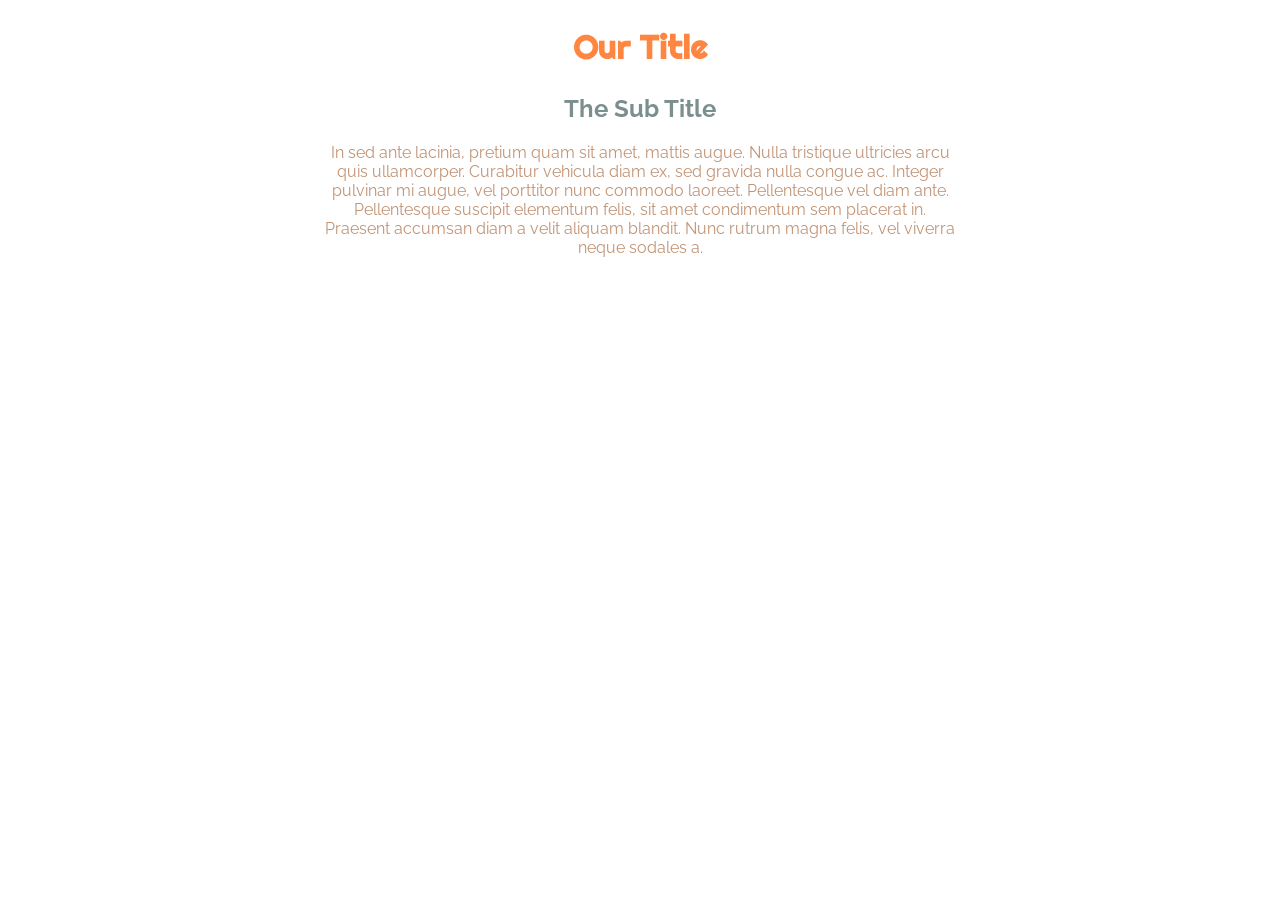
<file: 206-L04-S03-starter/index.html>
<!doctype html>
<html lang="en">

<head>
  <title>Changing font colors</title>
  <!-- Add the responsive meta tag here -->
   <meta name="viewport" content="width=device-width, initial-scale=1.0">
  <!-- Add the link to the css stylesheet here -->
   <link rel="stylesheet" type="text/css" href="css/main.css">
  <link rel="preconnect" href="https://fonts.googleapis.com">
  <link rel="preconnect" href="https://fonts.gstatic.com" crossorigin>
  <link href="https://fonts.googleapis.com/css2?family=Raleway:wght@400;700&family=Righteous&display=swap"
    rel="stylesheet">
</head>

<body>

  <section>
    <h1 class="header">Our Title</h1>
    <h2 class="subheader">The Sub Title</h2>
    <p class="paragraph">In sed ante lacinia, pretium quam sit amet, mattis augue. Nulla tristique ultricies arcu quis ullamcorper.
      Curabitur vehicula diam ex, sed gravida nulla congue ac. Integer pulvinar mi augue, vel porttitor nunc commodo
      laoreet. Pellentesque vel diam ante. Pellentesque suscipit elementum felis, sit amet condimentum sem placerat in.
      Praesent accumsan diam a velit aliquam blandit. Nunc rutrum magna felis, vel viverra neque sodales a.</p>
  </section>

</body>

</html>
</file>
<file: 206-L04-S03-starter/css/main.css>
/* Global styles that apply to mobile, tablet, and desktop */
body,
html {
  text-align: center;
  font-family: 'Raleway', sans-serif;
  font-size: 1em;
}

section {
  width: 50%;
  margin: auto;
}

h1 {
  font-family: 'Righteous', cursive;
  font-size: 2em;
}

h2 {
  font-size: 1.5em;
}

/*Styles that apply to mobile devices */
@media (max-width: 767px) {
  .header {
    color: #7b7d70;
  }
  .subheader {
    color: #02cbd2;
  }
  .paragraph {
    color: #6e4b61;
  }
}

/* Styles that apply to tablets */
@media (min-width: 768px) {
  .header {
    color: #4eafb8;
  }
  .subheader {
    color: #fcc02a;
  }
  .paragraph {
    color: #cabd61;
  }
}

/* Styles that apply to desktop */
@media (min-width: 1200px) {
  .header {
    color: #ff8641;
  }
  .subheader {
    color: #7b8f8e;
  }
  .paragraph {
    color: #c19374;
  }
}
</file>
